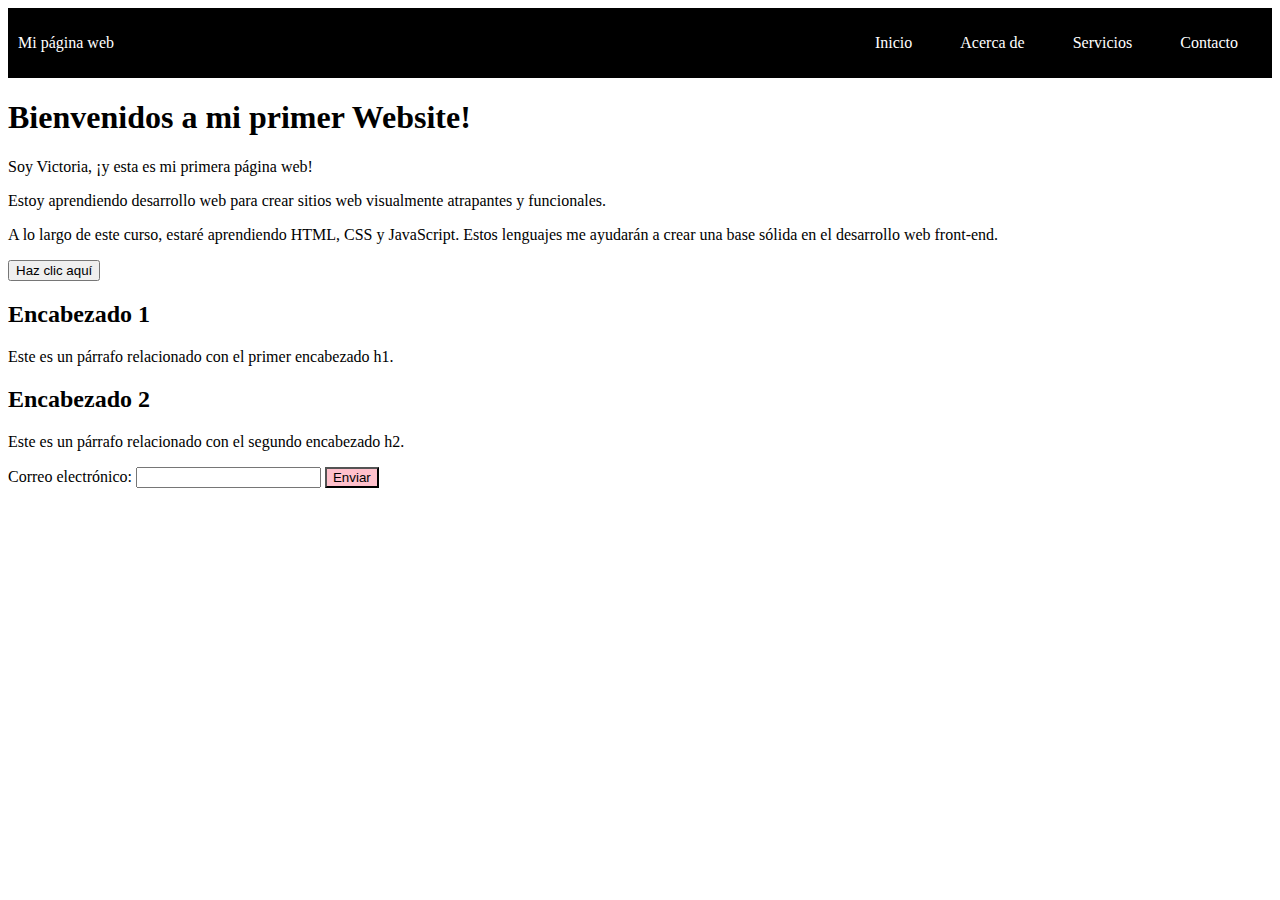
<file: index.html>
<!DOCTYPE html>
<html>
  <head>
    <title>Mi Primer Website</title>
    <link rel="stylesheet" href="estilos.css">
    <style>
     
      button[type="submit"] {
        background-color: pink;
      }
    </style>
  </head>
  <body>

    <div class="container-nav">
      <nav class="navbar" role="navigation">
      <a href="index.html" class="brand">Mi página web</a>
      <ul class="nav-links">
          <li><a href="index.html">Inicio</a></li>
          <li><a href="about.html">Acerca de</a></li>
          <li><a href="services.html">Servicios</a></li>
          <li><a href="contact.html">Contacto</a></li>
      </ul>
      </nav>
      <button class="button-menu-toggle">Menu</button>
  </div>

    <div class="container">
      <h1>Bienvenidos a mi primer Website!</h1>

      <p>Soy Victoria, ¡y esta es mi primera página web!</p>
      <p>Estoy aprendiendo desarrollo web para crear sitios web visualmente atrapantes y funcionales.</p>
      <p>A lo largo de este curso, estaré aprendiendo HTML, CSS y JavaScript. Estos lenguajes me ayudarán a crear una base sólida en el desarrollo web front-end.</p>

      <button onclick="showAlert()">Haz clic aquí</button>
      <script src="script.js"></script>

      <div class="row">
        <div class="column">
          <h2>Encabezado 1</h2>
         
          <p>Este es un párrafo relacionado con el primer encabezado h1.</p>
        </div>
        <div class="column">
          <h2>Encabezado 2</h2>
          <p>Este es un párrafo relacionado con el segundo encabezado h2.</p>
        </div>
      </div>

      <form id="myForm">
        <label for="email">Correo electrónico:</label>
        <input type="email" id="email" name="email" required>
        <button type="submit">Enviar</button>
      </form>

      <script>
        function showAlert() {
          alert('¡Hola! Has hecho clic en el botón.');
        }

        function validateEmail(email) {
          const regex = /^[^\s@]+@[^\s@]+\.[^\s@]{2,7}$/;
          return regex.test(email);
        }

        function validateForm() {
          const emailInput = document.getElementById('email');
          const email = emailInput.value;
          if (!validateEmail(email)) {
            alert('Por favor ingrese un correo electrónico válido.');
          } else {
            alert('Correo electrónico enviado correctamente.');
          }
        }

        const form = document.getElementById('myForm');
        form.addEventListener('submit', function(event) {
          event.preventDefault();
          validateForm();
        });
      </script>
    </div>
  </body>
</html>
</file>
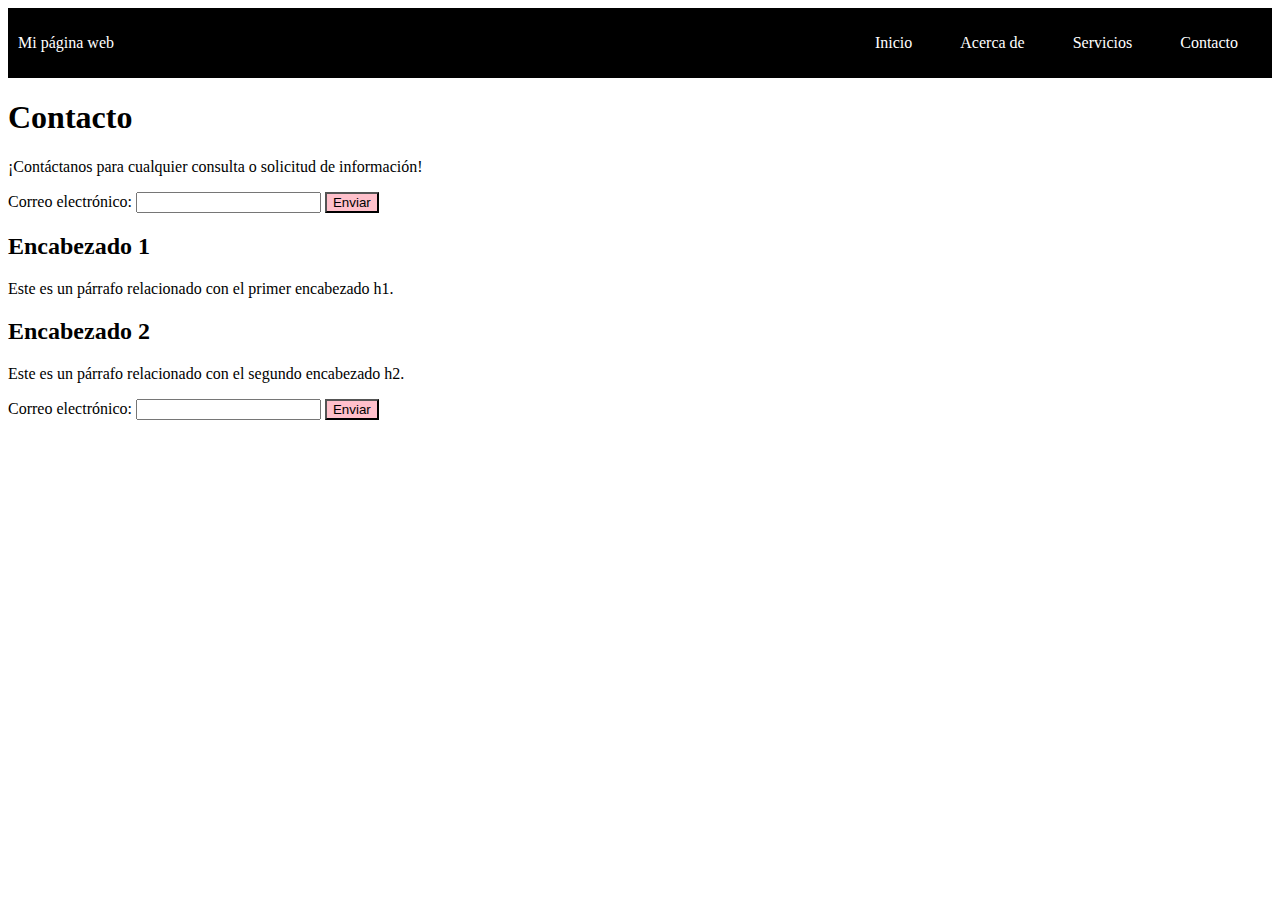
<file: contact.html>
<!DOCTYPE html>
<html>
  <head>
    <title>Mi Primer Website</title>
    <link rel="stylesheet" href="estilos.css">
    <style>
      
      button[type="submit"] {
        background-color: pink;
      }
    </style>
  </head>
  <body>
    <div class="container-nav">
        <nav class="navbar" role="navigation">
        <a href="mi-primer-website.html" class="brand">Mi página web</a>
        <ul class="nav-links">
            <li><a href="mi-primer-website.html">Inicio</a></li>
            <li><a href="about.html">Acerca de</a></li>
            <li><a href="services.html">Servicios</a></li>
            <li><a href="contact.html">Contacto</a></li>
        </ul>
        </nav>
        <button class="button-menu-toggle">Menu</button>
    </div>

    <h1>Contacto</h1>
    <p>¡Contáctanos para cualquier consulta o solicitud de información!</p>
    <form id="myForm">
        <label for="email">Correo electrónico:</label>
        <input type="email" id="email" name="email" required>
        <button type="submit">Enviar</button>
      </form>

      <div class="row">
        <div class="column">
          <h2>Encabezado 1</h2>
         
          <p>Este es un párrafo relacionado con el primer encabezado h1.</p>
        </div>
        <div class="column">
          <h2>Encabezado 2</h2>
          <p>Este es un párrafo relacionado con el segundo encabezado h2.</p>
        </div>
      </div>

      <form id="myForm">
        <label for="email">Correo electrónico:</label>
        <input type="email" id="email" name="email" required>
        <button type="submit">Enviar</button>
      </form>

      <script>
        function showAlert() {
          alert('¡Hola! Has hecho clic en el botón.');
        }

        function validateEmail(email) {
          const regex = /^[^\s@]+@[^\s@]+\.[^\s@]{2,7}$/;
          return regex.test(email);
        }

        function validateForm() {
          const emailInput = document.getElementById('email');
          const email = emailInput.value;
          if (!validateEmail(email)) {
            alert('Por favor ingrese un correo electrónico válido.');
          } else {
            alert('Correo electrónico enviado correctamente.');
          }
        }

        const form = document.getElementById('myForm');
        form.addEventListener('submit', function(event) {
          event.preventDefault();
          validateForm();
        });
      </script>
    </div>
  </body>
</html>
</file>
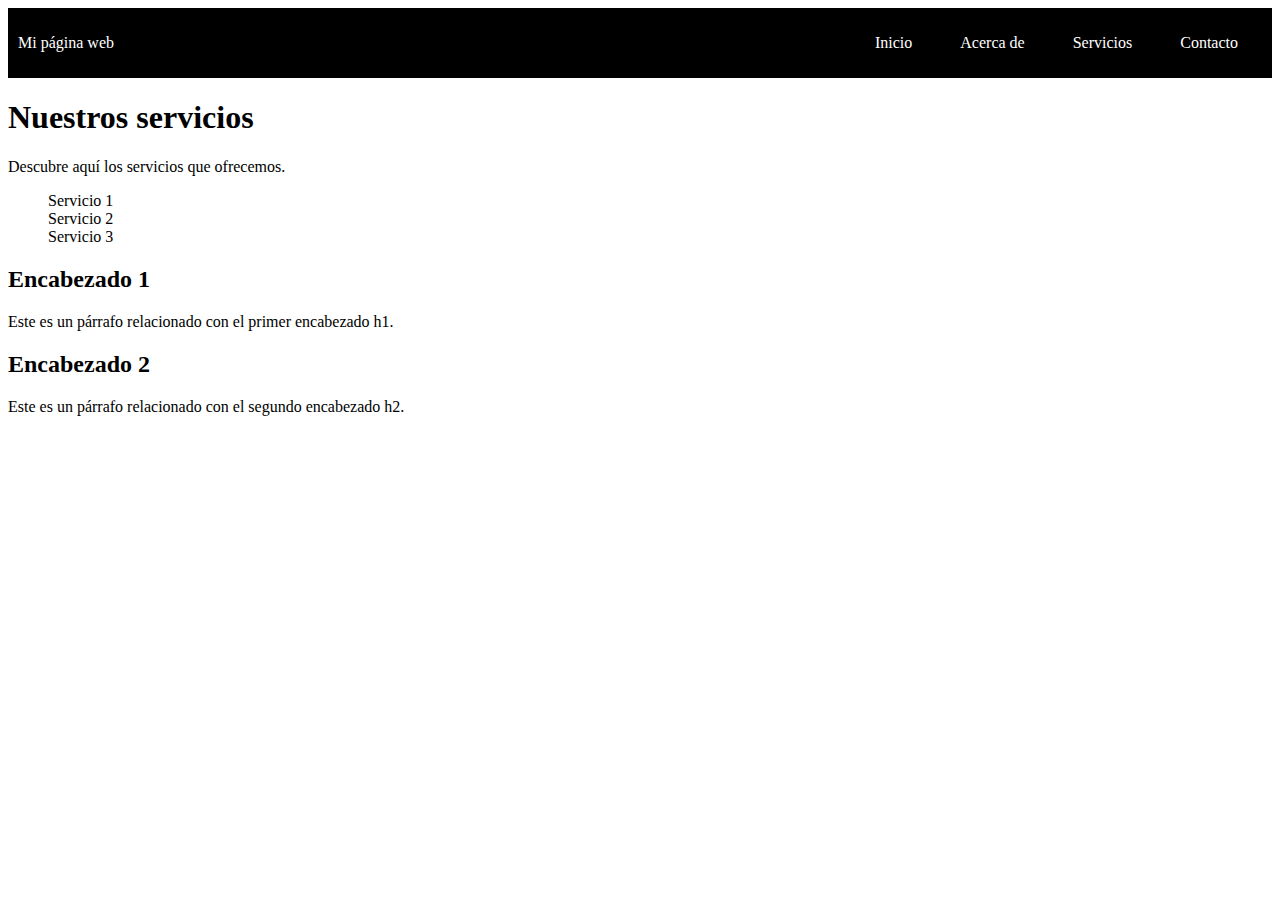
<file: services.html>
<!DOCTYPE html>
<html>
  <head>
    <title>Mi Primer Website</title>
    <link rel="stylesheet" href="estilos.css">
    <style>
      
      button[type="submit"] {
        background-color: pink;
      }
    </style>
  </head>
  <body>
    
    <div class="container-nav">
        <nav class="navbar" role="navigation">
        <a href="mi-primer-website.html" class="brand">Mi página web</a>
        <ul class="nav-links">
            <li><a href="mi-primer-website.html">Inicio</a></li>
            <li><a href="about.html">Acerca de</a></li>
            <li><a href="services.html">Servicios</a></li>
            <li><a href="contact.html">Contacto</a></li>
        </ul>
        </nav>
        <button class="button-menu-toggle">Menu</button>
    </div>

    <h1>Nuestros servicios</h1>
<p>Descubre aquí los servicios que ofrecemos.</p>
<ul>
  <li>Servicio 1</li>
  <li>Servicio 2</li>
  <li>Servicio 3</li>
</ul>
      <div class="row">
        <div class="column">
          <h2>Encabezado 1</h2>
         
          <p>Este es un párrafo relacionado con el primer encabezado h1.</p>
        </div>
        <div class="column">
          <h2>Encabezado 2</h2>
          <p>Este es un párrafo relacionado con el segundo encabezado h2.</p>
        </div>
      </div>

    

      <script>
        function showAlert() {
          alert('¡Hola! Has hecho clic en el botón.');
        }

        function validateEmail(email) {
          const regex = /^[^\s@]+@[^\s@]+\.[^\s@]{2,7}$/;
          return regex.test(email);
        }

        function validateForm() {
          const emailInput = document.getElementById('email');
          const email = emailInput.value;
          if (!validateEmail(email)) {
            alert('Por favor ingrese un correo electrónico válido.');
          } else {
            alert('Correo electrónico enviado correctamente.');
          }
        }

        const form = document.getElementById('myForm');
        form.addEventListener('submit', function(event) {
          event.preventDefault();
          validateForm();
        });
      </script>
    </div>
  </body>
</html>
</file>
<file: estilos.css>
.container-nav {
  display: flex;
  padding: 10px;
  height: 50px;
  background-color: black;
}


.navbar {
  display: flex;
  justify-content: space-between;
  width: 100%;
}


.brand {
  display: flex;
  align-items: center;
}


li>a {
  padding: 8px 24px;
}


li {
  list-style-type: none;
}


a {
  color: white;
  text-decoration:none;
}


.nav-links {
  display: flex;
  align-items: center;
}


.button-menu-toggle {
  display: none;
}
  padding-top: 200px;
  align-items: center;
  gap:70px;
  font-size: 20px;


}


}
</file>
